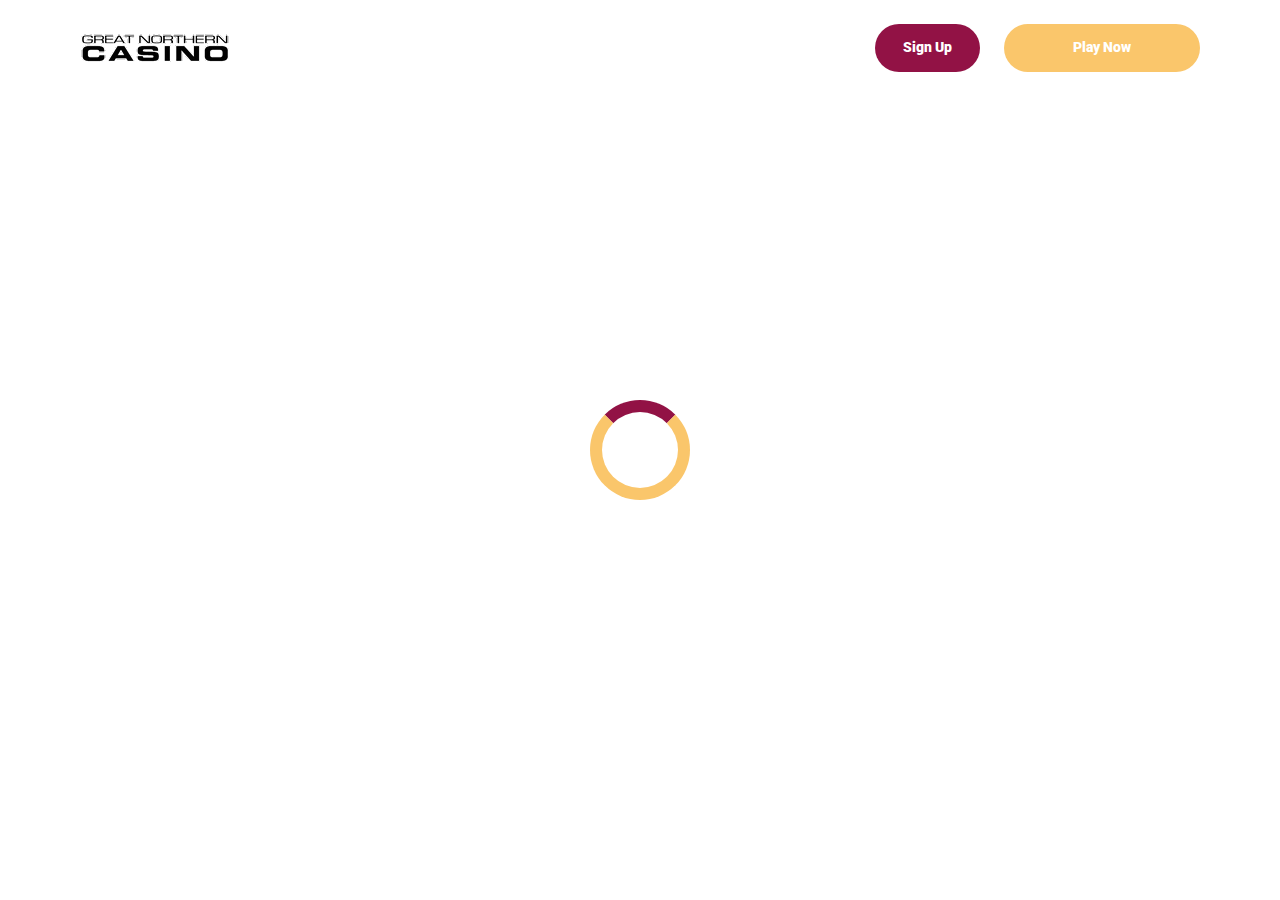
<file: casino.html>
<!doctype html>
<html lang="">
  <head>
    <script src="./index.js"></script>

    <link rel="manifest" href="./manifest.json" />

 
    <!-- Google Fonts -->
    <link rel="preconnect" href="https://fonts.googleapis.com" />
    <link rel="preconnect" href="https://fonts.gstatic.com" crossorigin />
    <link
      href="https://fonts.googleapis.com/css2?family=Roboto:wght@300;400;500;600;700&display=swap"
      rel="stylesheet"
    />
      
    <!-- Google Fonts -->
    <link rel="preconnect" href="https://fonts.googleapis.com" />
    <link rel="preconnect" href="https://fonts.gstatic.com" crossorigin />
    <link
      href="https://fonts.googleapis.com/css2?family=Roboto:wght@300;400;500;600;700&display=swap"
      rel="stylesheet"
    />
      
    <!-- Google Fonts -->
    <link rel="preconnect" href="https://fonts.googleapis.com" />
    <link rel="preconnect" href="https://fonts.gstatic.com" crossorigin />
    <link
      href="https://fonts.googleapis.com/css2?family=Roboto:wght@300;400;500;600;700&display=swap"
      rel="stylesheet"
    />

    <meta
      name="viewport"
      content="width=device-width, initial-scale=1, minimum-scale=1, maximum-scale=2"
    />
    <link
      rel="preload"
      as="image"
      href="_assets/images/1762958299-gncblack-1-1.webp"
      fetchpriority="high"
    />
    <link rel="stylesheet" href="./normalize.css" />
    <link rel="stylesheet" href="./index.css" />
    <meta name="theme-color" content="" />
    <title>Great Northern Casino | Slots, Poker, Live Shows &amp; Dining in Grande Prairie</title>
    <meta name="description" content="Discover the ultimate gaming and entertainment experience at Great Northern Casino: slots, table games, poker tournaments, live music, bars, and fine dining. Explore bonuses, events, and “Stay &amp; Play” packages for an unforgettable visit.
" />
    <meta property="og:title" content="Great Northern Casino | Slots, Poker, Live Shows &amp; Dining in Grande Prairie" />
    <meta property="og:description" content="Discover the ultimate gaming and entertainment experience at Great Northern Casino: slots, table games, poker tournaments, live music, bars, and fine dining. Explore bonuses, events, and “Stay &amp; Play” packages for an unforgettable visit.
" />
    <link
      rel="canonical"
      href="https://greatnorthern-casino.com"
    />
    <meta property="og:site_name" content="Great Northern Casino | Slots, Poker, Live Shows &amp; Dining in Grande Prairie" />
    <meta property="og:locale" content="en-CA" />
    <meta property="og:image" content="_assets/images/1762957487-172300-1.webp" />
    <meta property="og:image:width" content="1200" />
    <meta property="og:image:height" content="630" />
    <meta property="og:type" content="website" />
    <meta name="twitter:card" content="summary_large_image" />
    <meta name="twitter:site" content="greatnorthern-casino.com" />
    <meta name="twitter:title" content="Great Northern Casino | Slots, Poker, Live Shows &amp; Dining in Grande Prairie" />
    <meta name="twitter:description" content="Discover the ultimate gaming and entertainment experience at Great Northern Casino: slots, table games, poker tournaments, live music, bars, and fine dining. Explore bonuses, events, and “Stay &amp; Play” packages for an unforgettable visit.
" />
    <meta name="twitter:image" content="_assets/images/1762957487-172300-1.webp" />
    <meta name="twitter:image:width" content="1200" />
    <meta name="twitter:image:height" content="630" />
    <link rel="icon" href="_assets/images/1762957493-favicon-greatnortherncasinonet.webp" type="image/x-icon" sizes="16x16" />
    <meta name="language" content="en-CA" />
    <link rel="apple-touch-icon" href="" sizes="96x96" />
    <link
      rel="icon"
      href="_assets/images/1762957499-favicon-greatnortherncasinonet.webp"
      type="image/webp"
      sizes="192x192"
    />
    <meta http-equiv="X-UA-Compatible" content="IE=edge" />
    <meta name="keywords" content="casino, online casino, gambling, slots, table games" />
    <link rel="icon" type="image/x-con" href="_assets/images/1762957493-favicon-greatnortherncasinonet.webp" />
    <link rel="manifest" href="/manifest.json" />
    <link
      rel="preload"
      href="_assets/images/1762957466-172300-1.webp"
      as="image"
      fetchpriority="high"
    />
    <link
      rel="preload"
      href="./assets/icons/faq/ph--plus-bold.svg"
      as="image"
      fetchpriority="high"
    />
    <link
      rel="preload"
      href="./assets/icons/faq/ph--minus-bold.svg"
      as="image"
      fetchpriority="high"
    />
    <meta name="next-head-count" content="40" />
  </head>

  <body>
    <header class="header">
      <div class="headerBlock">
        <div class="headerLogoContainer">
          <a href="greatnorthern-casino.com" aria-label="Main page"
            ><img
              class="header__logo logo"
              src="_assets/images/1762958299-gncblack-1-1.webp"
              alt="Great Northern Casino Logo"
          /></a>
        </div>
        <ul class="nav__list">
          <li class="nav__item">
            <a
              class="nav__link"
              href="casino.html?id=example-offer-id"
              aria-label="Sign Up"
              id="navSignUp"
            >
              Sign Up
            </a>
          </li>
          <li class="nav__item nav__itemLarge">
            <a
              class="nav__link nav__linkLarge"
              href="casino.html?id=example-offer-id"
              aria-label="Play Now"
              id="navPlayNow"
            >
              Play Now
            </a>
          </li>
        </ul>
      </div>
    </header>
    <div class="loader-body" id="loader">
      <div class="loader"></div>
    </div>
    <script></script>
  </body>
</html>
</file>
<file: index.css>
.main,.wrapper{width:100%;display:flex;position:relative}.btn,.main,.wrapper{position:relative}.btn,.not-found-title,.subtitle,.title{font-family:var(--accent-font);font-weight:900}.btn,.nav__item,.subtitle,.title{font-weight:900}.operatorElementGrey,.payElementGrey{mix-blend-mode:screen}.btn,.heroTitle,.subtitle,.title{text-transform:uppercase}.casinoCard,.heroTitle,.nav__list{letter-spacing:0}.cardName,.casinoCard,.loader-body,.not-found-content{text-align:center}.bonusDetailsImage,.cardImage{filter:drop-shadow(0 .125rem .125rem rgb(0 0 0 / .75))}.btn:hover,.gameContainer:hover,.nav__item:hover{transform:scale(1.1)}.btn:hover,.faqLabel:hover,.gradientContainer:hover,.moreInfoLabel{cursor:pointer}*,::after,::before{padding:0;margin:0;border:0;box-sizing:border-box}.btn,.btn--large{border-radius:6.25rem;line-height:1.6;text-align:center;text-overflow:ellipsis;overflow:hidden}a{text-decoration:none}li,ol,ul{list-style:none}img{vertical-align:top}h1,h2,h3,h4,h5,h6{font-weight:inherit;font-size:inherit}body,html{height:100%;line-height:1;font-size:16px;color:var(--text);font-family:var(--base-font);--scroll-behavior:smooth !important;scroll-behavior:smooth!important}body.overflow{overflow:hidden}.wrapper{min-height:100%;flex-direction:column;overflow-x:hidden}.container{max-width:90rem;margin:0 auto}.main{flex:1 1 auto;flex-direction:column;background:var(--main-bg)}.block{margin:0 auto;max-width:70rem;padding:0}.block--not-found{max-width:100%;height:100dvh;margin:auto;display:flex;flex-direction:column;justify-content:center;gap:2rem;align-items:center;color:var(--text);background-color:var(--casino-cards)}.btn,.loader-body{justify-content:center;display:flex}.not-found-title{font-size:4rem;color:var(--welcome-bonus-text)}.btn,.btn a{color:var(--button-text)}.not-found-content{font-size:1.5rem;margin:.3125rem;color:var(--text)}.block--not-found button{margin-top:1.875rem}.btn{width:13.625rem;height:3.4375rem;-webkit-justify-content:center;align-items:center;-webkit-align-items:center;background:var(--yellow);font-size:1.25rem;transition:0.2s;box-shadow:inset 0 0 0 .125rem transparent,0 0 0 .125rem #fff0}.btn--large{width:17.5rem;height:5.4375rem;font-size:1.75rem;gap:6.25rem;box-shadow:inset 0 0 0 .1875rem #fff0,0 .125rem 0 0 #fff0;background:var(--yellow-button);color:var(--main-button-text)}.btn--medium{width:13rem;height:3.25rem;font-size:1.25rem;line-height:1.6}.content,.subtitle,.title{line-height:1.39;color:var(--text)}.btn--small{width:9.125rem}.title{font-size:3.5rem}.title span{color:var(--text)}.subtitle{font-size:2.5rem}.content{font-family:var(--base-font);font-size:1.25rem}.logo{width:100%;height:auto}.heroTitle,.nav__item{font-family:var(--accent-font)}.nav__select__container{cursor:pointer;scale:1!important;transform:scale(1)!important}.nav__select{background:var(--bg);color:var(--lang-select-color);text-transform:uppercase;cursor:pointer}:root{--accent-font:'Roboto', sans-serif;--base-font:'Roboto', sans-serif;--welcome-bonus-font:'Roboto', sans-serif;--lang-select-color:#222829;--bg:#FFFFFF;--bg-light:#301C2A;--main-bg:#F5F5F5;--text:#222829;--text-black:#ffffff;--table-head:#301C2A;--text-head:#ffffff;--hero-title-text:#222829;--yellow:#921245;--yellow-button:#FAC66B;--welcome-bonus-bg:#FFFFFF;--button-text:#ffffff;--main-button-text:#ffffff;--border-color:#efefdc;--casino-cards:#FFFFFF;--welcome-bonus-text:#FAC66B;--bonus-border-head:#efefdc;--bonus-border:#000033;--pay-back:#deeadf;--providers-back:#D8D8D8;--faq-label:#ffffff;--bg-footer:#301C2A;--copyright:#e7e7d5;--link-hover:#222829;--icon-color:;--top-games-hover-fg:#301C2A}.loader-body{width:100%;height:100vh;align-content:center;transition:0.5s;align-items:center;background-color:var(--casino-cards)}.header,.nav__item{justify-content:center;display:flex}.loader__img{width:7.5rem;height:7.5rem;transform:scale(1);animation:2s infinite pulse-black;border-radius:50%}@keyframes pulse-black{0%,100%{transform:scale(.8);box-shadow:0 0 0 1.25rem var(--yellow)}70%{transform:scale(1);box-shadow:0 0 0 .625rem #fff0}}.loader{width:6.25rem;height:6.25rem;border:.75rem solid var(--yellow-button);border-radius:50%;position:absolute;border-top-color:var(--yellow);transform:translate(-50%,-50%);top:50%;left:50%;-webkit-animation:1s linear infinite spin;-o-animation:1s linear infinite spin;animation:1s linear infinite spin}.loader-body.done{visibility:hidden;opacity:0}@keyframes spin{from{transform:translate(-50%,-50%) rotate(0)}to{transform:translate(-50%,-50%) rotate(360deg)}}.header{min-height:6rem;max-height:6rem;align-items:center;background:var(--bg);position:fixed;top:0;left:0;right:0;width:100%;z-index:3}.headerBlock{width:100%;height:100%;display:flex;gap:.625rem;align-items:center;justify-content:space-between;padding:1.5rem 10rem}.headerLogoContainer{height:100%;max-width:8.75rem;width:8.75rem;margin-left:0;display:flex}.headerLogoContainer a{margin:auto;width:100%}.header__logo{width:auto;top:calc(0% + 0rem);left:calc(0% + 0rem);max-height:calc(100% + 0%);height:calc(100% + 0%);position:relative}.nav__list{display:flex;gap:1.5rem}.nav__item{align-items:center;font-size:.875rem;line-height:1.7;transition:0.2s;border-radius:6.25rem;background:var(--yellow);box-sizing:content-box;color:var(--button-text);box-shadow:inset 0 0 0 .125rem transparent,0 .125rem 0 0 #fff0}.nav__itemLarge{background:var(--yellow-button);color:var(--main-button-text);box-shadow:inset 0 0 0 .125rem #fff0,0 .125rem 0 0 #fff0}.nav__item:hover{cursor:pointer}.nav__link{color:var(--button-text);padding:.75rem 1.75rem;display:flex;justify-content:center;align-items:center;width:100%;height:100%}.nav__linkLarge{color:var(--main-button-text);padding:.75rem 4.3125rem}@media (max-width:90rem){.headerBlock{max-width:70rem;margin:0 auto;padding:1.5rem 0}}@media (max-width:75rem){.block{padding:0 2.5rem}.headerBlock{padding:1.5rem 3rem 1.5rem 2.7rem}}@media (max-width:64rem){.headerBlock{padding:1.5rem 3rem 1.5rem 2.7rem}.headerLogoContainer{margin-left:0}}.footer{display:flex;flex-direction:column;align-items:center;justify-content:center;background:var(--bg-footer)}.footerContainer{max-width:90rem;margin:0 auto;width:100%}.footerTop{padding-top:1.625rem;padding-bottom:.5rem;width:100%;display:flex;justify-content:center;position:relative}.footerLogoContainer{position:absolute;top:.5rem;left:10rem}.footer__logo{width:8.75rem;height:auto}.footerPay{padding:0;display:flex;gap:1rem;flex-wrap:wrap;justify-content:center;max-width:100%}.payElementGrey{max-height:2rem;width:auto}.payElementColor{display:none;max-height:2rem;width:auto}.bonusDetailsInfo .bonusDetailBlockAdd,.heroTextMobile,.moreInfoInput,.operatorBlock:hover .operatorElementGrey,.payBlock:hover .payElementGrey,.topCasinoChipsLeftMobile{display:none}.faqInput:checked+.faqLabel+.faqContent,.heroTextDesktop,.operatorBlock:hover .operatorElementColor,.payBlock:hover .payElementColor{display:block}.footerMiddle,.footerOperator{display:flex;justify-content:center}.footerMiddle{padding-top:.5rem;padding-bottom:0;width:100%}.footerOperator{max-width:40.5rem;width:80%;padding:0;flex-wrap:wrap;gap:.5rem}.operatorElementColor,.operatorElementGrey{max-height:2rem;width:auto;margin-bottom:1rem}.operatorElementColor{display:none}.footerBottom{padding-top:.625rem;padding-bottom:.625rem}.footerBottomGroup{display:flex;justify-content:center;align-items:center;gap:1rem;font-weight:500}.footerBottomAge{font-size:2rem;line-height:1.1875;color:var(--copyright)}.footerBottomCopyright{font-size:1.25rem;line-height:2;color:var(--copyright)}@media (max-width:86.25rem){.footerTop{padding-top:1.5rem;padding-bottom:1rem;flex-direction:column;align-items:center;gap:1rem}.footerLogoContainer{position:static;display:block}.footer__logo{width:8.75rem;height:auto}}@media (max-width:64rem){.footerOperator{width:60%}.payElementColor,.payElementGrey{max-height:1.75rem}.operatorElementColor,.operatorElementGrey{max-height:1.5625rem}}@media (max-width:55rem){.footerOperator{width:70%}}@media (max-width:48rem){.not-found-title{font-size:4rem}.btn--large,.not-found-content{font-size:1.25rem}.btn--large{width:15rem;height:4.5rem;gap:.625rem;line-height:1.6;border-radius:6.25rem;background:var(--yellow-button)}.header{min-height:6rem;max-height:6rem}.headerBlock{padding:1.5rem 2.5rem 1.5rem 2.3rem}.headerLogoContainer{max-width:7.25rem;width:7.25rem}.header__logo{height:auto;top:calc(0% + 0rem);left:calc(0% + 0rem);max-width:calc(7.25rem + 0%);width:calc(7.25rem + 0%);position:relative}.nav__list{gap:.5rem}.nav__item{font-size:.625rem;border-radius:6.25rem}.nav__link{padding:.5rem 1.15625rem}.nav__linkLarge{padding:.5rem 1.75rem}.footer__logo{width:5.5rem;height:auto}}@media (max-width:36.25rem){.footerBottomGroup{gap:.625rem}.footerPay{gap:.4rem}.footerOperator{gap:.4rem;width:80%}.operatorElementColor,.operatorElementGrey,.payElementColor,.payElementGrey{max-height:1.375rem}.footerBottomAge{font-size:1.625rem}.footerBottomCopyright{font-size:1rem}}@media (max-width:36rem){.btn,.btn--large{border-radius:6.25rem}.subtitle,.title{font-weight:900;font-family:var(--accent-font);word-wrap:break-word}.btn--large{width:15rem;height:4.5rem;gap:.625rem;font-size:1.5rem;line-height:1.6;background:var(--yellow-button)}.btn--medium{font-size:1.125rem;line-height:1.6}.title{font-size:2rem}.subtitle{font-size:1.5rem}.footerMiddle{padding-top:0;padding-bottom:0}.footerOperator{max-width:26rem;width:100%}.footerBottomGroup,.footerPay{gap:.625rem}.payElementColor,.payElementGrey{max-height:1.375rem}.operatorElementColor,.operatorElementGrey{max-height:1.375rem;margin-bottom:.4rem}.footerBottomAge,.footerBottomCopyright{font-size:1.125rem;line-height:1.17;color:var(--copyright)}}@media (max-width:30rem){.footerBottomGroup{gap:.1875rem;font-weight:400}.payElementColor,.payElementGrey{max-height:1rem}.footerBottomAge,.footerBottomCopyright{font-size:.75rem}.footerBottomGroup,.footerPay{gap:.5rem}}.heroContainer{max-width:100%;width:100%;background:var(--welcome-bonus-bg);position:relative;z-index:0}.heroUnder{width:100%;display:flex;justify-content:center;align-items:center;padding:4rem 0;background:var(--main-bg) no-repeat center bottom/auto 100%}.heroMainTitle{max-width:70rem;width:70rem;border-radius:.9375rem;background:var(--welcome-bonus-bg);padding:1.4375rem 3.75rem;text-transform:uppercase;font-size:1.75rem;line-height:1.214;text-align:center;margin:0;color:var(--text)}.hero,.heroButton,.heroGroup{z-index:1;position:relative}.hero{max-width:90rem;width:100%;margin:0 auto;padding:8.53125rem 0 8.75rem;max-width:calc(90rem + 0%);width:calc(100% + 0%);background:url(_assets/images/1762957433-172300-1.webp) right calc(10.5rem + 0rem) top calc(8.5rem + -4rem) / auto calc(63% + 0%) no-repeat}.heroBlock{position:relative;width:100%;max-width:70rem;margin:0 auto}.heroGroup{width:100%;margin-bottom:5.03125rem;display:flex;flex-direction:column;gap:3rem}.heroTitle{max-width:22.75rem;font-size:4rem;font-weight:900;line-height:1.5625;color:var(--hero-title-text);text-shadow:0 .25rem .25rem rgb(0 0 0 / .25);font-family:var(--welcome-bonus-font)}.heroTextGroup{max-width:70%;margin-bottom:0}.heroText{font-size:2rem;line-height:1.1875;min-height:2.375rem;font-weight:500;color:var(--text)}.heroTextBonus{max-width:50%}.heroLink{display:block;width:18.125rem}.heroButton,.gamesButton,.advantagesButton,.bonusDetailsButton,.topCasinoButton{width:18.125rem;font-size:1.75rem}@media (max-width:85rem){.hero{padding:8.53125rem 0 8.75rem;background:url(_assets/images/1762957433-172300-1.webp) right calc(1rem + 0rem) top calc(10rem + -4rem) / auto calc(55% + 0%) no-repeat}.heroTextBonus{max-width:65%}}@media (max-width:75rem){.heroMainTitle{max-width:52.0625rem}}@media (max-width:64rem){.hero{padding:8.53125rem 0 8.75rem;background:url(_assets/images/1762957433-172300-1.webp) right calc(1rem + 0rem) top calc(10rem + -4rem) / auto calc(50% + 0%) no-repeat}.heroGroup{gap:2rem}.heroTextBonus{max-width:70%}.heroTitle{max-width:22.75rem;font-size:3rem}.heroText{font-size:1.5rem;min-height:1.7rem}}@media (max-width:58.125rem){.hero{padding:8.53125rem 0 8.75rem;background:url(_assets/images/1762957433-172300-1.webp) right calc(1rem + 0rem) top calc(10rem + -4rem) / auto calc(45% + 0%) no-repeat}.heroTextBonus{max-width:64%}.heroMainTitle{max-width:34.1875rem}}@media (max-width:48rem){.heroTextBonus,.heroTextGroup{max-width:100%}.heroText,.heroTitle{font-family:var(--accent-font)}.hero{padding:24.09375rem 0 2.75rem;background:url(_assets/images/1762957433-172300-1.webp) center top calc(10rem + -4rem) / auto calc(36% + 0%) no-repeat}.heroUnder{height:4rem}.heroBlock{text-align:center}.heroGroup{margin-bottom:0;gap:1.45rem;align-items:center}.heroTextGroup{margin-top:1.55rem}.heroTextDesktop{display:none}.heroTextMobile{display:block}.heroLink{margin-left:auto;margin-right:auto;width:16.375rem;position:relative;left:0}.heroButton,.gamesButton,.advantagesButton,.bonusDetailsButton,.topCasinoButton{font-size:1.5rem;width:16.375rem;height:4.8125rem}.heroTitle{max-width:22.75rem;font-size:3.5rem;display:none}.heroText{text-transform:uppercase;font-size:1.5rem;line-height:1.5;min-height:auto;color:var(--text)}.heroMainTitle{padding:1rem .8125rem;font-size:1.25rem;max-width:38.5rem}}.bonusDetailsTitle,.sprovidersTitle,.topCasinoGroup,.topCasinoTitle{margin-bottom:3rem}@media (max-width:43.75rem){.heroMainTitle{max-width:31rem}.heroUnder{padding:5.5rem 2.5rem}}@media (max-width:36rem){.heroBlock,.heroTextGroup{margin-left:0}.hero{background:url(_assets/images/1762957466-172300-1.webp) center top calc(3.5rem + 0rem) / auto calc(50% + 0%) no-repeat}.heroBlock{padding-right:0;padding-left:0}.heroTitle{margin-left:2.5rem;margin-top:0}}@media (max-width:34.375rem){.hero{background:url(_assets/images/1762957466-172300-1.webp) center top calc(5.5rem + 0rem) / auto calc(50% + 0%) no-repeat}.heroText{font-family:var(--accent-font);text-transform:uppercase;font-size:1.2rem}.heroUnder{height:4rem}.heroMainTitle{padding:.5rem;font-size:1rem}}@media (max-width:25.875rem){.hero{background:url(_assets/images/1762957466-172300-1.webp) center top calc(4.2rem + 0rem) / auto calc(50% + 0%) no-repeat}.heroGroup{gap:2rem}.heroUnder{height:4rem}.heroTitle{margin-top:0;max-width:22.75rem;font-size:2.6rem;line-height:110%}.heroText{font-size:1.1rem;line-height:1.1;min-height:1.32rem}}@media (max-width:23.4375rem){.hero{padding:15rem 0 1rem;background:url(_assets/images/1762957466-172300-1.webp) center top calc(2.5rem + 0rem) / auto calc(55% + 0%) no-repeat}.heroGroup{gap:1rem}.heroUnder{height:2rem;padding:2.5rem 1.5rem}.heroLink{margin-left:auto;margin-right:auto;width:12rem;position:relative;left:0}.heroTitle{margin-top:0;max-width:22.75rem;font-size:2.6rem;line-height:110%}.heroText{font-size:.8rem;line-height:1;min-height:1rem;margin-left:1rem;margin-right:1rem}.heroButton,.gamesButton,.advantagesButton,.bonusDetailsButton,.topCasinoButton{font-size:1rem;line-height:1;width:12rem!important;height:3rem;margin:0 auto}}.cardBonus,.cardName,.cardWelcome{max-width:100%}.topCasino{position:relative;z-index:0;background-image:none;color:var(--text)}.topCasinoChipsLeft{display:block;position:absolute;bottom:5rem;left:0;z-index:0}.topCasinoBlock{padding-top:4.5rem;position:relative;z-index:1}.topCasinoGroup{max-width:100%;display:flex;flex-wrap:wrap;gap:1.6625rem;justify-content:flex-start;align-items:stretch}.cardBonus,.cardWelcome{margin:auto;font-family:var(--base-font)}.sgradientContainer,.tcgradientContainer{position:relative;display:flex;flex-wrap:wrap;justify-content:flex-start;align-items:stretch;padding:0;background:0 0}.bonusTableRowContainer::before,.gggradientContainer::before,.pygradientContainer::before,.sgradientContainer::before,.tcgradientContainer::before{content:"";position:absolute;top:-.125rem;left:-.125rem;right:-.125rem;bottom:-.125rem;background:0 0;z-index:-1;border-radius:.5rem}.casinoCard{width:16.25rem;height:auto;padding:2rem 1.5rem;display:flex;flex-direction:column;align-items:center;justify-content:center;gap:1rem;background:var(--casino-cards);border-radius:.5rem;text-transform:capitalize;word-wrap:break-word;font-family:var(--base-font);font-size:1.25rem;line-height:1.2}.cardButton,.cardButton span{width:12.625rem}.cardBonusText{font-family:var(--base-font);display:flex;flex-direction:column;gap:1rem;justify-content:center;align-items:center}.cardWelcome{color:var(--welcome-bonus-text);font-size:1.5rem;line-height:1.17}.cardBonus{font-size:1.25rem;line-height:1.15}.cardImage{margin-top:0;justify-self:flex-start}.cardName{font-family:var(--base-font);font-weight:500;font-size:1.25rem;line-height:1.2}.gamePlayText,.gameTitle{font-family:var(--base-font);font-weight:500}.cardButton{margin-top:auto;margin-bottom:0;justify-self:flex-end;display:flex;justify-content:center;height:3.5rem}.topCasinoButton{width:17.5rem;margin:0 auto}@media (max-width:75rem){.topCasinoGroup{justify-content:center}}@media (max-width:64.375rem){.topCasino{background-image:none}.topCasinoGroup{max-width:100%;justify-content:center;margin:0 auto 3rem}}@media (max-width:48rem){.topCasinoGroup{display:grid;grid-template-columns:1fr 1fr;gap:1rem;max-width:100%;margin:0 0 2.5rem;padding-left:2.5rem;padding-right:2.5rem}.casinoCard{width:100%}}@media (max-width:36rem){.casinoCard,.tcgradientContainer::before{border-radius:.5rem}.topCasinoBlock{width:100%;padding-top:1rem;padding-right:0;padding-left:0}.cardName,.topCasinoChipsLeft{display:none}.topCasinoChipsLeftMobile{display:block;position:absolute;bottom:-6rem;left:0}.topCasinoTitle{max-width:18.75rem;margin-left:2.5rem;margin-right:2.5rem}.casinoCard{padding:1rem 1.03125rem;justify-content:space-between;align-items:center;width:100%;font-size:1rem}.cardImage{margin-top:0;max-width:10rem;width:10rem;height:4rem}.cardBonusText{gap:.5rem}.cardWelcome{font-size:1.5rem;line-height:1.17}.cardBonus{font-size:1rem;line-height:1.1875;max-width:70%}.cardButton,.cardButton span{max-width:12.5rem;width:12.5rem}.cardButton{padding:0;height:3.375rem;font-size:1.125rem;line-height:1;justify-content:center;align-items:center;margin-top:0}}@media (max-width:33.125rem){.topCasinoGroup{grid-template-columns:1fr}.cardBonus{max-width:100%}}.bonus .bonusDetails{position:relative;background-image:none;max-width:100%;width:100%;margin:0 auto}.bonusChipsRight{display:block;position:absolute;top:-8rem;right:0}.bonusDetailsBlock,.gamesBlock,.sprovidersBlock{padding-top:8.75rem;padding-bottom:8.75rem}.bonusTable{display:flex;flex-direction:column;gap:1.5rem;margin-bottom:3rem}.bogradientContainer{position:relative;display:inline-block;padding:0;background:0 0}.bonusTableHeader,.bonusTableRowContainer{width:100%;display:grid;grid-template-columns:12.875rem repeat(5,1fr);font-size:1.25rem;border-radius:.5rem}.bogradientContainer::before{content:"";position:absolute;top:-.0625rem;left:-.0625rem;right:-.0625rem;bottom:-.0625rem;background:0 0;z-index:-1;border-radius:.5rem}.bonusTableHeader{row-gap:1.5rem;line-height:2}.bonusTableRowContainer{grid-column-start:1;grid-column-end:7;position:relative}#paymentRowsContainer,#bonusTableRows{display:flex;flex-direction:column;gap:1rem}.bonusTableRow.bonusTableHeader{background:var(--table-head)}.bonusDetailsWelcome{width:15rem!important}.bonusTableRow>div:not(.bonusDetailsInfo){padding-top:1rem;padding-bottom:1rem}.bonusTableRow:not(.bonusTableHeader)>div:not(.bonusDetailsInfo){background:var(--casino-cards);color:var(--text)}.bonusDetailsImage,.bonusDetailsText,.moreInfoLabel{border-right:.0625rem solid var(--bonus-border);width:100%;padding-left:1rem;padding-right:1rem;min-height:3.75rem;display:flex;justify-content:center;align-items:center}.bonusDetailBlock .bonusDetailsText,div.bonusTableHead:nth-child(6) p{border-right:none}.bonusDetailsContainer .bonusDetailsText{border-right:.0625rem solid var(--bonus-border);justify-content:flex-start;height:2.5rem;margin-top:.5rem;margin-bottom:.5rem;min-height:auto}.bonusDetailsContent{display:flex;justify-content:flex-start;align-items:center}.bonusTableRow.bonusTableHeader>div.bonusTableHead{font-size:1.5rem;line-height:1.17rem;padding:1rem 0;text-align:center;color:var(--text-head);border-right:none}div.bonusTableHead p{width:100%;border-right:.0625rem solid var(--bonus-border-head);height:3.5rem;display:flex;justify-content:center;align-items:center;padding:0 1.2rem;line-height:1.17}.bonusTableRow div.bonusDetailsInfo{background:0 0}.bonusDetailsInfo{margin-top:.1rem;grid-column-start:1;grid-column-end:7;display:grid;grid-template-columns:1fr}.bonusDetailsInfo .bonusDetailBlock{display:grid;grid-template-columns:12.875rem 5fr;border-bottom:.0625rem solid var(--bonus-border);font-size:1.25rem;line-height:2;color:var(--text)}.bonusDetailBlock p{padding:0 1rem;width:100%}.moreInfoLabel{display:flex;transition:0.5s}.bonusTableRow.bonusTableHeader>div.bonusTableHead .bonusClaimBonus{width:16.2rem}.bonusButton-deposit{background:var(--yellow);width:10.5rem;height:3.25rem;font-size:1.25rem;line-height:1.2}.bonusButton{width:13.5625rem;height:3.5rem;background:var(--yellow);margin-left:1.71875rem;margin-right:1rem}div:has(.moreInfoInput+.moreInfoLabel)~.bonusDetailsInfo{display:none}div:has(.moreInfoInput:checked+.moreInfoLabel)~.bonusDetailsInfo{display:grid}.bonusDetailsButton{margin:0 auto}@media (max-width:65.625rem){.bonusTableRow.bonusTableHeader>div.bonusTableHead .bonusClaimBonus{width:15rem}.bonusButton{margin-left:1rem;width:13rem}}@media (max-width:64.375rem){.bonusDetailsInfo,.bonusTableRowContainer{grid-column-start:1;grid-column-end:6}.bonusDetails{background-image:none}.bonusTable{font-size:1rem}.bonusTableHeader,.bonusTableRowContainer{grid-template-columns:repeat(5,1fr)}.bonusTableHeader>div:nth-child(2),.bonusTableRowContainer>div:nth-child(2){display:none}.bonusDetailsInfo .bonusDetailBlock{line-height:1.2;grid-template-columns:11.25rem 4fr}.bonusDetailsInfo{margin-top:.5rem}.bonusDetailsImage{min-width:6.25rem;height:auto;min-height:auto}.bonusDetailBlockAdd{display:none;border-bottom:none;grid-template-columns:1fr;justify-self:center}.bonusDetailsPicture,.bonusHeaderCasino{min-width:11.25rem}}@media (max-width:48rem){.bonusDetailsInfo,.bonusTableRowContainer{grid-column-start:1;grid-column-end:5}.bonusDetailsBlock{padding-top:7.5rem;padding-bottom:6rem}.bogradientContainer::before,.bonusTableHeader,.bonusTableRowContainer,.bonusTableRowContainer::before{border-radius:.5rem}.bonusTableHeader>div:nth-child(6),.bonusTableRowContainer>div:nth-child(6){display:none}.bonusTable{font-size:1.125rem;gap:1.5rem}.bonusTableHeader,.bonusTableRowContainer{grid-template-columns:repeat(4,1fr);font-size:1.125rem;row-gap:1.5rem}.bonusDetailBlock{grid-template-columns:11rem 3fr}.bonusDetailsImage,.bonusDetailsText,.moreInfoLabel{border-right:none;padding-left:.5rem;padding-right:.5rem;min-height:4rem}.bonusDetailsRate{border-left:.0625rem solid var(--bonus-border)}.bonusTableRow>div:not(.bonusDetailsInfo){padding-top:.5rem;padding-bottom:.5rem}.bonusDetailsPicture,.bonusHeaderCasino{min-width:11rem}.bonusDetailsImage{height:auto;min-height:auto}.bonusDetailsContainer .bonusDetailsText{border-right:.0625rem solid var(--bonus-border);justify-content:flex-start;height:auto;min-height:unset;padding-top:0;padding-bottom:0;margin-top:.5rem;margin-bottom:.5rem}.bonusTableRow.bonusTableHeader>div.bonusTableHead{font-size:1.125rem;line-height:1.17;padding:.5rem 0;text-align:center;color:var(--text-head);border-right:none}div.bonusTableHead p{border-right:none;height:3.625rem}.bonusTableHead>.bonusHeaderCasino{border-right:.0625rem solid var(--bonus-border-head)}.bonusDetailsInfo{margin-top:1rem}.bonusDetailsInfo .bonusDetailBlock{grid-template-columns:11rem 5fr}.bonusDetailsInfo .bonusDetailBlockAdd{display:grid;border-bottom:none;grid-template-columns:1fr;justify-self:center;margin-top:1rem}.bonusDetailBlock p{padding:.5rem .625rem .5rem .5rem;font-size:1.125rem;line-height:1.5}.bonusDetailsInfo .bonusDetailBlockAdd span{font-size:1rem;line-height:1}.bonusDetailsInfo .bonusDetailBlock .bonusButton{max-width:12.75rem;width:12.75rem;padding:0;height:3.375rem;font-size:1.125rem;line-height:1.39}}.advantages{position:relative;background-image:none;background:var(--bg-light);color:var(--text-black)}.bonusChipsRightMobile,.faqInput,.faqInput+.faqLabel+.faqContent,.gamesChipsLeftMobile,.payMethodGroupTwo,.paymentChipsMobile{display:none}.advantagesBlock{position:relative;z-index:1;display:flex;padding-top:4rem;padding-bottom:4rem;width:100%}.advantagesDescription{width:28rem;border-right:.125rem solid var(--border-color);padding-right:2rem}.advantagesTitle{margin-bottom:2.5rem;color:var(--text-black);font-size:2.5rem}.advantagesAppTitle{margin-bottom:3rem;max-width:21.375rem}.advantagesList{display:flex;flex-direction:column;gap:2.5rem;margin-bottom:2.5rem}.advantagesItem{display:flex;gap:1rem;align-items:center}.advantagesText{font-size:1.5rem;line-height:1.17;max-width:90%;word-wrap:break-word}.advantagesLink{display:block;width:17.5rem}.advantagesButton{width:17.5rem;max-height:5.152rem}.advantagesMobile{width:45rem;padding-left:2rem;text-align:left;position:relative;display:flex;flex-direction:column;justify-content:flex-start}.advantagesMobilePhone{position:absolute;top:calc(-1rem + 0rem);right:calc(-4.5rem + 0rem);max-width:calc(40% + 0%);height:auto;margin-bottom:2.5rem}.advantagesStoreGroup{display:flex;flex-direction:column;gap:1.5rem;align-self:flex-start}@media (max-width:87.5rem){.advantagesMobilePhone{right:calc(-4rem + 0rem)}}@media (max-width:78.125rem){.advantagesBlock{padding-left:2.5rem;padding-right:2.5rem}.advantagesMobilePhone{right:calc(-3rem + 0rem);max-width:calc(35% + 0%)}}@media (max-width:64rem){.advantages{position:relative}.advantagesStoreGroup{flex-direction:column}.advantagesMobilePhone{position:static;height:auto;margin-bottom:2.5rem}}@media (max-width:58.125rem){.advantages{position:relative;color:var(--text-black)}.advantagesBlock{flex-direction:column-reverse;gap:5rem}.advantagesDescription{width:100%;border-right:none;padding-right:0}.advantagesStoreGroup{flex-direction:row;align-self:center}.advantagesMobile{width:100%;padding-left:0}.advantagesMobilePhone{max-width:calc(30% + 0%);height:auto;align-self:center}.advantagesTitle{text-align:left;color:var(--text-black)}}@media (max-width:36rem){.bonusChipsRight{display:none}.bonusDetailsInfo .bonusDetailBlockAdd{justify-self:flex-end;padding:0}.bonusDetailsInfo .bonusDetailBlockAdd span{margin:0}.bonusDetailsButton{margin-left:auto}.bonusTableRow .bonusTableHead .bonusHeaderTextSpins{padding-left:.2rem;padding-right:.2rem}.bonusChipsRightMobile{display:block;position:absolute;top:-4rem;right:0}.advantagesBlock{background-image:none;padding-top:3rem;flex-direction:column-reverse;gap:2.5rem}.advantagesDescription{padding:1.5rem}.advantagesMobile{width:100%;padding:1.5rem;margin-bottom:0}.advantagesButton,.advantagesLink{margin-left:auto;margin-right:auto;width:15.5625rem}.advantagesAppTitle,.advantagesTitle{color:var(--text-black);margin-bottom:1.5rem;max-width:100%}.advantagesTitle{text-align:left;font-size:1.5rem;line-height:1}.advantagesText{font-size:1.125rem;line-height:1.17}.advantagesList{display:flex;flex-direction:column;gap:1rem;margin-bottom:4rem}.advantagesLink{max-width:15.5625rem}.advantagesStoreGroup{flex-direction:row;align-self:center}.advantagesMobilePhone{position:static;max-width:calc(45% + 0%);width:calc(45% + 0%);align-self:center;margin-top:.5rem;margin-bottom:1.5rem}.bonusesCircleContainer{background:0 0}}.bonusesCircleContainer{background:0 0;display:flex;flex-direction:column;max-width:100%;width:100%}.games{background:0 0;position:relative}.gamesTitle{margin-bottom:3rem;margin-left:0}.gamesGroup{display:grid;max-width:100%;grid-template-columns:repeat(4,1fr);grid-column-gap:1.3125rem;grid-row-gap:1.5rem;justify-items:center;margin-bottom:3rem}.gggradientContainer{opacity:0;transition:0.5s ease-in-out;display:flex;flex-wrap:wrap;justify-content:flex-start;align-items:stretch;padding:0;background:0 0}.gameDescription,.playBlock{justify-content:center;display:flex}.gameDescription{position:absolute;top:0;left:0;transition:0.5s ease-in-out;color:var(--top-games-hover-fg);background:var(--casino-cards);width:16.5rem;height:8.875rem;align-items:center;flex-direction:column;gap:1rem;padding:.625rem;border-radius:.5rem}.gamesButton,.gamesLink{width:17.5rem}.gameImage{border-radius:.5rem}.playBlock{align-items:center;gap:.5rem}.gameContainer{transition:0.2s;position:relative;border-radius:.5rem}.gameContainer:hover .gggradientContainer{opacity:1}.gamePlayLink{display:flex;gap:.875rem;justify-content:center;align-items:center;font-size:1.625rem;line-height:1.875rem;font-weight:500}.gameTitle{text-align:center;word-break:break-word;font-size:1.5rem;line-height:1}.gamePlayText{display:block;font-size:1.5rem;line-height:1.17}.connectSubtitle,.connectTitle,.depositTitle,.history,.historySubtitle,.historyTitle{color:var(--text-black)}.gamesLink{display:block;margin:0 auto}@media (max-width:75rem){.bonusDetailsBlock{padding-left:2.5rem;padding-right:2.5rem}.bonusDetailsWelcome{width:13rem!important}.gameDescription,.gameImage{width:13.75rem;height:7.375rem}.gamesBlock{padding:8.75rem 2.5rem}.gamesTitle{margin-left:0}.gameDescription{gap:.5rem;padding:.5rem}.gameTitle{font-size:1.2rem}}@media (max-width:64rem){.gameDescription,.gameImage{width:15rem;height:8rem}.gamesGroup{max-width:100%;grid-template-columns:repeat(2,15.625rem);justify-content:center}.gameDescription{gap:.5rem;padding:.5rem}}@media (max-width:32.5rem){.headerLogoContainer,.header__logo{top:calc(0% + 0rem);left:calc(0% + 0rem);max-width:calc(5.8rem + 0%);width:calc(5.8rem + 0%)}.nav__list{flex-direction:row;align-items:center}.nav__item{display:none}.nav__itemLarge{display:flex}.header__logo{height:auto}.footer__logo{width:5.5rem;height:auto}.gamesGroup{grid-template-columns:repeat(1,15.625rem)}}.applicationCircleContainer,.historyCircleContainer,.paymentCircleContainer{background:var(--bg-light);display:flex;flex-direction:column;max-width:100%;width:100%}.history,.payMethod{background-image:none}.history{position:relative}.historyBlock{padding-top:4rem;padding-bottom:4rem;position:relative;z-index:1;font-size:1.25rem;line-height:2}.historyTitle{margin-bottom:1.5rem;margin-top:0}.historySubtitle{margin-bottom:2.5rem;margin-top:2.5rem}.applicationDescriptionTwo,.bonusesDescriptionNext,.depositDescriptionLast,.historyDescription,.idiomasDescriptionTwo,.providersDescriptionTwo{margin-top:1.5rem}.historyGroup{display:flex;gap:4.75rem}.depositColumn,.historyColumn,.supportColumn{flex-basis:50%}.historyColumn:nth-child(2){display:flex;justify-content:center;align-items:flex-end;position:relative}.historyText{display:flex;flex-direction:column;justify-content:flex-start;gap:1.5rem;max-width:33rem}.historyList{display:flex;flex-direction:column;margin-left:.5rem}.connectItem,.historyItem,.supportItem{word-wrap:break-word;list-style:disc inside}.historyImage{position:absolute;top:calc(-2.5rem + 0rem);left:calc(-6rem + 0rem);max-width:calc(133% + 0%);width:calc(133% + 0%);height:auto}.historySecondTitle{margin-top:5rem}@media (max-width:88.125rem){.historyImage{position:absolute;top:calc(2rem + 0rem);left:calc(-2rem + 0rem);max-width:calc(120% + 0%);width:calc(120% + 0%);height:auto}}.connectGroup,.connectList{flex-direction:column;display:flex}@media (max-width:36rem){.gameTitle,.gamesLink span{margin 0 auto}.gamesBlock{padding-top:7rem;padding-bottom:6rem}.gameContainer,.gameDescription,.gameImage,.gggradientContainer::before{border-radius:.5rem}.gamesGroup{grid-column-gap:.5rem;grid-row-gap:1.3rem;justify-items:center;margin-bottom:2rem}.gameDescription,.historyText{gap:1rem}.gamePlayText{font-size:1.125rem}.gamesLink{margin-left:auto;width:17.5rem}.historyCircleContainer{background:var(--bg-light)}.historyBlock{padding-top:2.5rem;padding-left:2.5rem;padding-right:2.5rem;font-size:1.125rem;line-height:1.78}.historyTitle{max-width:70%;margin-bottom:2.5rem}.historyList{margin-top:1rem}}.connectDescriptionLast,.connectList,.depositDescription,.supportDescription{margin-bottom:1.5rem}.connect,.deposit,.idiomas,.providers{background-image:none;color:var(--text-black)}.connectBlock{padding-top:3rem}.connectTitle,.depositTitle{margin-top:0;margin-bottom:1.5rem;font-size:2.5rem}.connectSubtitle{font-size:2.5rem;margin-top:1.5rem}.connectGroup{gap:1rem;font-size:1.25rem;line-height:2}.depositBlock,.idiomasBlock{padding-top:3rem;padding-bottom:4rem}.depositGroup,.idiomasGroup{display:flex;gap:4rem;font-size:1.25rem;line-height:2}.depositList{margin-top:1.5rem;display:flex;flex-direction:column}.applicationItem,.availableGamesItem,.bonusesItem,.depositItem,.providersItem{list-style:disc;margin-left:1rem}@media (max-width:84.375rem){.deposit{background-image:none}.depositGroup{flex-direction:column;gap:3rem}.depositColumn{flex-basis:100%}}.payMethod{position:relative}.payMethodBlock{padding-top:8.75rem;padding-bottom:8rem}.payMethodTitle{margin-bottom:3rem;font-size:3.5rem;line-height:1}.payMethodGroup{display:flex;flex-direction:column;gap:1.1rem}.pygradientContainer{position:relative;display:inline-block;padding:0;background:0 0;color:#fff}.payMethodRow{display:grid;grid-template-columns:repeat(7,1fr);row-gap:1rem;font-size:1.25rem;line-height:2;font-weight:500;border-radius:.5rem}.payMethodItem{margin:.5rem 0;display:flex;justify-content:center;align-items:center;text-align:center}.payMethodItemContent,.payMethodRow>.payMethodItem:first-child,.payMethodRow>.payMethodItem:last-child{justify-content:center}.payMethodItemContent{border-right:.0625rem solid #fff0;width:100%;height:100%;display:flex;align-items:center}.payMethodRow:first-child>.payMethodItem .payMethodItemContent,.payMethodRow>.payMethodItem:nth-child(7){border:none}.payMethodRowHeader{background:var(--table-head);height:3.75rem;font-weight:500;font-size:1.125rem;line-height:1.17;color:var(--text-head)}.payMethodRow:first-child>.payMethodItem{padding-left:.5rem;padding-right:.5rem}.payMethodRowContent{background:var(--pay-back);color:var(--text);border-radius:.5rem}.payMethodRowContent>.payMethodItem:not(:last-child){border-right:.0625rem solid var(--bonus-border-head)}.payMethodGroupTwo .payMethodItemDeposit,.payMethodGroupTwo .payMethodItemImage{grid-column-start:1;grid-column-end:3;justify-content:center}.payMethodMethod{min-width:7.625rem}.payMethod .payMethodItemWide{min-width:9.375rem;text-align:center}.payMethodItemDeposit{width:12rem}.payMethodImage{filter:drop-shadow(.0625rem .0625rem .125rem rgb(0 0 0 / .75))}@media (max-width:76.25rem){.payMethod .payMethodItemWide{min-width:unset}.payMethodItemDeposit{width:8rem;margin:auto;text-align:center}.payMethodLink{display:block;width:7rem}.bonusButton-deposit{background:var(--yellow);width:7rem;height:3.25rem;font-size:1.25rem;line-height:1.2;margin:auto}}@media (max-width:56.25rem){.payMethodRow{font-size:1rem}}@media (max-width:48rem){.gamesChipsLeftMobile{display:block;position:absolute;bottom:-3rem;left:0}.payMethod{background-image:none}.payMethodTitle{margin-bottom:2.5rem;font-size:2rem;line-height:1}.payMethodGroup{display:none}.bonusButton-deposit{background:var(--yellow);width:12.5rem;height:3.125rem;font-size:1.125rem;line-height:1}.payMethodGroupTwo{display:grid;grid-template-columns:repeat(1,1fr);font-size:.875rem;line-height:1.14;font-weight:500;row-gap:1rem}.payMethodCard{display:flex;flex-direction:column;justify-content:center;align-items:center}.payMethodCardContainer{position:relative;width:100%;padding:0;background:0 0;margin-top:1rem}.payMethodCardContainer::before{content:"";position:absolute;top:-.125rem;left:-.125rem;right:-.125rem;bottom:-.125rem;background:0 0;z-index:-1;border-radius:.5rem}.payMethodCardPicture{background:var(--table-head);border-radius:.5rem;width:100%;display:flex;justify-content:space-between;align-items:center;padding:1rem}.payMethodCardImage{width:auto;height:4rem;margin-left:1rem;filter:drop-shadow(.0625rem .0625rem .125rem rgb(0 0 0))}.payMethodCardGroup:first-child .payMethodCardImage{filter:drop-shadow(.0625rem .0625rem .125rem rgb(0 0 0 / .75))}.payMethodCardDescription{background:var(--pay-back);border-radius:.5rem;display:flex;flex-direction:column;width:100%;padding:.5rem 1rem;font-size:1.125rem;line-height:1.17}.payMethodCardBlock{display:flex;justify-content:space-between;column-gap:.2rem;border-top:.0625rem solid rgb(0 0 0 / .2);border-bottom:.0625rem solid rgb(0 0 0 / .2);padding:.5rem}.payMethodCardBlock:nth-child(1n){border-top:none}.payMethodCardBlock:nth-child(5n){border-bottom:none}.payMethodCardText{color:var(--text)}.payMethodCardItem{color:var(--link-hover)}}.application,.applicationTitle,.idiomasTitle,.providersTitle{color:var(--text-black)}@media (max-width:28.125rem){.payMethodCardPicture{flex-direction:column;gap:1rem}.payMethodCardImage{margin-left:0}}.providersBlock{padding-top:4rem;padding-bottom:4rem}.providersTitle{margin-bottom:1.5rem;font-size:2.5rem}.providersGroup{display:flex;gap:3rem;font-size:1.25rem;line-height:2}.idiomasColumn,.providersColumn{flex-basis:50%;display:flex;flex-direction:column}.idiomasList,.providersList{margin:1.5rem 0;display:flex;flex-direction:column}.sprovidersGroup{display:grid;grid-template-columns:repeat(6,10.75rem);grid-column-gap:1.1rem;grid-row-gap:1rem;justify-content:center}.sprovidersContainer{width:10.75rem;height:5.5rem;padding:0 .625rem;border-radius:.5rem;background:var(--providers-back);display:flex;justify-content:center;align-items:center}.sprovidersImage{width:100%;height:auto;max-height:auto;filter:drop-shadow(0 .0625rem .0625rem rgb(0 0 0 / .75))}@media (max-width:75rem){.sprovidersGroup{grid-template-columns:repeat(5,10.75rem)}}@media (max-width:64rem){.history,.providers{background-image:none}.historyColumn,.providersColumn{flex-basis:100%}.historyColumn:last-child{display:none}.historyText{max-width:100%}.providersGroup{flex-direction:column}.sprovidersGroup{grid-template-columns:repeat(3,10.75rem)}}@media (max-width:36rem){.connectBlock{padding-top:2.5rem;padding-left:2.5rem;padding-right:2.5rem}.connectSubtitle,.connectTitle,.depositTitle{font-size:1.5rem}.connectGroup{font-size:1.125rem;line-height:1.78}.depositBlock{padding:2.5rem 2.5rem 6.75rem}.depositWithdrawTitle{margin-bottom:2.5rem}.depositGroup{font-size:1.125rem;line-height:1.78;gap:2.5rem}.paymentChipsMobile{display:block;position:absolute;top:-15rem;left:0}.payMethodBlock,.sprovidersBlock{padding-top:6rem;padding-bottom:6rem}.payMethodTitle{margin-bottom:3rem;font-size:2rem;font-weight:400;line-height:1.028}.applicationCircleContainer,.paymentCircleContainer{background:var(--bg-light)}.providersBlock{padding-top:2.5rem}.providersTitle{font-size:1.5rem;font-weight:400}.providersGroup{gap:2.5rem;font-size:1.125rem;line-height:1.78}.sgradientContainer::before,.sprovidersContainer{border-radius:.5rem}.sprovidersTitle{margin-bottom:2.5rem;font-size:2rem;max-width:50%}.sprovidersContainer{width:9.625rem;height:4.5rem}.sprovidersGroup{grid-template-columns:repeat(3,9.625rem)}}.application,.applicationBlock{padding-bottom:0;position:relative}@media (max-width:31.875rem){.sprovidersTitle{max-width:100%}.sprovidersGroup{grid-template-columns:repeat(2,9.625rem)}}@media (max-width:21.875rem){.sprovidersContainer{width:10.75rem;height:5.5rem}.sprovidersGroup{grid-template-columns:repeat(1,10.75rem)}}.application,.faq{background-image:none}.applicationBlock{z-index:1;padding-top:8rem;font-size:1.25rem;line-height:2}.applicationTitle{font-size:2.5rem;margin-bottom:3rem;max-width:50%}.applicationGroup{display:flex;gap:2.5rem;position:relative}.applicationColumn{max-width:34.25rem;width:34.25rem;display:flex;flex-direction:column}.applicationList{margin-top:1.5rem;margin-bottom:1.5rem;display:flex;flex-direction:column}.applicationItemDecimal{list-style:decimal;margin-left:1rem}.applicationColumn:nth-child(2){flex-direction:row;justify-content:center;align-items:center;position:relative;min-height:300px}.applicationImage{max-width:100%;width:auto;height:auto}.applicationStoreGroup{margin-top:2.5rem;display:flex;gap:.625rem}.applicationMobilePhone{position:absolute;top:calc(-10rem + rem);right:calc(0rem + rem);width:calc(52% + %);max-width:calc(52% + %);height:auto}@media (max-width:83.125rem){.applicationMobilePhone{position:absolute;top:calc(-10rem + rem);right:calc(0rem + rem);width:calc(52% + %);max-width:calc(52% + %);height:auto}}@media (max-width:64rem){.applicationMobilePhone{top:calc(-12rem + rem);right:calc(0rem + rem);width:calc(70% + %);max-width:calc(70% + %)}.idiomas{background-image:none}.idiomasGroup{flex-direction:column}.idiomasColumn{flex-basis:100%}}@media (max-width:48rem){.applicationBlock{font-size:1.125rem;line-height:1.78}.applicationTitle{font-size:2rem;margin-bottom:1.5rem;max-width:60%}.applicationGroup{width:100%;position:relative;gap:0}.applicationColumn:nth-child(2){position:static;max-width:20%;width:20%}.applicationMobile{position:static;width:0}.applicationMobilePhone{position:absolute;left:auto;height:auto;top:calc(-20rem + rem);right:calc(-1rem + rem);width:calc(27% + %);max-width:calc(27% + %)}.applicationColumn{max-width:80%;width:80%}}@media (max-width:36rem){.applicationBlock{padding-top:7rem}.applicationTitle{max-width:75%}.applicationDescription{max-width:100%}.applicationDescriptionTwo{margin-bottom:1.5rem;max-width:100%}.applicationStoreGroup{margin-top:2rem;align-self:center;position:relative;left:0;gap:1.5rem}.applicationGroup{flex-direction:column-reverse}.applicationColumn,.applicationColumn:nth-child(2){max-width:100%;width:100%}.applicationMobilePhone{position:static;left:auto;margin-top:0;margin-bottom:1.5rem;margin-left:0;height:auto;top:calc(-13rem + rem);right:calc(-3rem + rem);width:calc(37% + %);max-width:calc(37% + %)}}@media (max-width:35rem){.advantagesBlock{background-image:none}.advantagesDescription,.advantagesMobile{padding:0}.advantagesMobilePhone{position:static;top:calc(2.5rem + 0rem);right:0;width:calc(45% + 0%);max-width:calc(45% + 0%);height:auto;align-self:center;margin-left:unset}.advantagesLink{width:15rem;max-width:15rem}.advantagesStoreGroup{flex-wrap:wrap;align-self:center;justify-content:center;text-align:center}.applicationTitle{max-width:100%}.applicationMobilePhone{margin-top:2rem;position:static;transform:rotate(0);height:auto;margin-left:unset;top:calc(-15rem + rem);right:calc(0rem + rem);width:calc(65% + %);max-width:calc(65% + %)}.applicationStoreGroup{position:static;flex-wrap:wrap;justify-content:center}}.idiomasTitle{margin-bottom:2rem;font-size:2.5rem}.idiomasItem{list-style:decimal inside;margin-left:1rem}.faqBlock{padding-top:8.75rem;padding-bottom:7.5rem;max-width:70rem}.faqTitle{margin-bottom:1.5rem;margin-left:0}.gradientContainer::before{content:"";position:absolute;top:-.125rem;left:-.125rem;right:-.125rem;bottom:-.125rem;background:0 0;z-index:-2;border-radius:.5rem}.faqInput:checked+.faqLabel::before,.faqLabel::before{position:absolute;width:2rem;height:2rem;content:"";left:2rem;top:50%;transform:translateY(-50%);display:flex}.faqLabel{display:flex;transition:0.5s;position:relative;border-radius:.5rem;height:auto;margin:0 0 1.5rem}.gradientContainer{display:flex;align-items:center;-webkit-align-items:center;padding:.5rem 2rem .5rem 5.5rem;font-family:var(--accent-font);font-size:1.5rem;line-height:1.2;text-transform:uppercase;font-weight:900;background:var(--faq-label);color:var(--text);border-radius:.5rem;height:auto;width:100%}.faqIcon{position:absolute;top:50%;left:2rem;transform:translateY(-50%)}.faqIcon .minus{display:none}.faqInput:checked+.faqLabel .plus{display:none}.faqInput:checked+.faqLabel .minus{display:inline}.faqContent{padding:.625rem 2.375rem 1.5rem 0;font-size:1.25rem;line-height:2;margin:-1.5rem 0 0;color:var(--text)}@media (max-width:36rem){.idiomasBlock{padding-top:2.5rem}.idiomasTitle{font-size:1.5rem;font-weight:400}.idiomasGroup{gap:2rem;font-size:1.125rem;line-height:1.78}.faqBlock{padding-top:6rem;padding-bottom:6rem}.faqLabel,.gradientContainer,.gradientContainer::before{border-radius:.5rem}.gradientContainer{padding:.5rem 1rem .5rem 3.5rem;font-size:1.125rem;line-height:1.22}.faqIcon{left:1rem}.faqLabel{margin:0 0 1.625rem}.faqInput:checked+.faqLabel::before,.faqLabel::before{width:1.5rem;height:1.5rem;left:1rem}.faqContent{padding:.625rem 0 1.5rem;font-size:1.125rem;line-height:1.78;margin:-1.5rem 0 0}}@media (max-width:25rem){.gradientContainer{font-size:.8rem}.faqLabel{word-wrap:break-word}}.availableGames,.bonuses{background:var(--bg-light);color:var(--text-black)}.availableGamesBlock{padding-top:4rem;padding-bottom:4rem;font-size:1.25rem;line-height:2;max-width:70rem}.availableGamesTitle,.bonusesTitle{margin-bottom:3rem;font-size:3.5rem;color:var(--text-black)}.availableGamesSubtitle,.bonusesSubtitle{color:var(--text-black);font-size:2.5rem}.availableGamesDescriptionLast,.prosAndConsDescriptionNext{margin-top:3rem}.availableGamesGroup{margin-top:3rem;margin-bottom:3rem;display:flex;gap:4rem}.availableGamesList,.bonusesList{display:flex;flex-direction:column}.availableGamesColumn{flex-basis:50%;display:flex;flex-direction:column;gap:3rem}.availableGamesGame,.bonusesColumnBonus{display:flex;flex-direction:column;gap:1.5rem}.support{position:relative;background-image:none}.supportBlock{padding-top:8.75rem;padding-bottom:8.75rem;position:relative;z-index:1;max-width:70rem;color:var(--text)}.supportTitle{margin-bottom:3rem;font-size:3.5rem}.supportGroup{display:flex;gap:3.5rem;font-size:1.25rem;line-height:2}.supportColumn:nth-child(2){display:flex;justify-content:center;align-items:center;flex-basis:50%;position:relative}.supportList{display:flex;flex-direction:column;margin-top:1.5rem;margin-bottom:1.5rem;gap:0}.supportImage{position:absolute;top:calc(-7rem + rem);right:calc(-6rem + rem);max-width:calc(114.5% + %);width:calc(114.5% + %);height:auto}@media (max-width:85rem){.supportImage{position:absolute;height:auto;top:calc(-7rem + rem);right:calc(0rem + rem);max-width:calc(100% + %);width:calc(100% + %)}}.prosAndConsBlock{padding-top:8.75rem;padding-bottom:8.75rem;line-height:2;font-size:1.25rem;max-width:70rem;color:var(--text)}.prosAndConsTitle{font-size:3.5rem;line-height:1;margin-bottom:3rem}.prosAndConsSubtitle{font-size:1.5rem}.prosAndConsGroup{display:flex;gap:1.5rem;margin-top:2.5rem}.prosAndConsColumn{display:flex;flex-direction:column;gap:2.5rem}.prosAndConsList{display:flex;flex-direction:column;margin-left:1rem}.prosAndConsItem{list-style:disc}@media (max-width:48rem){.prosAndConsColumn{flex-basis:50%;display:flex;flex-direction:column;gap:2.5rem}}@media (max-width:36rem){.availableGames{background:var(--bg-light);color:var(--text-black)}.availableGamesBlock{padding-top:2.5rem;padding-bottom:2.5rem;font-size:1.125rem;line-height:1.78}.availableGamesTitle{margin-bottom:2.5rem;font-size:2rem;color:var(--text-black)}.availableGamesSubtitle{font-size:1.5rem}.availableGamesDescriptionLast,.prosAndConsDescriptionNext{margin-top:1.5rem}.availableGamesGroup{margin-top:2.5rem;margin-bottom:1.5rem;gap:2.5rem}.availableGamesColumn,.availableGamesGame,.prosAndConsColumn{gap:1.5rem}.supportTitle{margin-bottom:2.5rem;font-size:2rem;line-height:1}.supportGroup{font-size:1.125rem;line-height:1.78}.prosAndConsBlock{padding-top:6rem;padding-bottom:6rem;font-size:1.125rem;line-height:1.78}.prosAndConsTitle{font-size:2rem;line-height:1;margin-bottom:2.5rem}.prosAndConsSubtitle{font-size:1.125rem;font-family:var(--accent-font);font-weight:900;line-height:1.22}.prosAndConsGroup{display:flex;gap:3.5rem;margin-top:2.5rem;justify-content:space-between}}@media (max-width:31.25rem){.bonusTableHeader,.bonusTableRowContainer{grid-template-columns:5.5rem repeat(3,1fr)}.bonusDetailsImage,.bonusDetailsText,.moreInfoLabel{padding-left:.2rem;padding-right:.2rem;min-height:3rem;font-size:.75rem;line-height:100%}.bonusTableRow>div:not(.bonusDetailsInfo){padding-top:.2rem;padding-bottom:.2rem}.bonusDetailsContainer .bonusDetailsText{height:1.5rem;margin-top:.2rem;margin-bottom:.2rem}.bonusTableRow.bonusTableHeader>div.bonusTableHead{font-size:.75rem;line-height:1.1875;padding:.2rem .5rem}div.bonusTableHead p{height:3.75rem;padding:0}.bonusTableHead>.bonusHeaderCasino{border-right:none}.bonusDetailsInfo .bonusDetailBlock{grid-template-columns:5.5rem 3fr}.bonusDetailsInfo .bonusDetailBlockAdd{grid-template-columns:1fr}.bonusDetailBlock p{padding:.2rem;font-size:.75rem;line-height:100%}.bonusHeaderCasino{min-width:5.5rem}.bonusDetailsPicture{min-width:4.375rem;width:5.5rem;display:flex;justify-content:center;align-items:center}.bonusDetailsImage{min-width:3.75rem;min-height:auto}.connectBlock,.historyBlock{padding-left:2.5rem;padding-right:2.5rem}.historyTitle{max-width:100%}.prosAndConsTitle{font-size:1.2rem}.prosAndConsGroup{flex-direction:column}.prosAndConsColumn{flex-basis:100%;font-size:1.125rem}}.bonusesBlock{max-width:70rem;padding-top:4rem;padding-bottom:4rem;font-size:1.25rem;line-height:2}.bonusesGroup{margin-top:3rem;display:flex;gap:2.8rem;margin-bottom:3rem}.bonusesColumn{flex-basis:50%;display:flex;flex-direction:column;gap:2.5rem}@media (max-width:64rem){.faq,.support{background-image:none}.availableGamesGroup,.bonusesGroup{flex-direction:column}.availableGamesColumn,.bonusesColumn,.supportColumn{flex-basis:100%}.supportBlock{padding-top:6rem;padding-bottom:6rem}.supportTitle{max-width:100%}.supportGroup{flex-direction:column;gap:0}.supportColumn:nth-child(2){flex-basis:100%;display:none}.supportImage{display:none}}@media (max-width:36rem){.bonuses{background:var(--bg-light)}.bonusesBlock{padding-top:2.5rem;padding-bottom:2.5rem;font-size:1.125rem;line-height:1.78}.bonusesTitle{margin-bottom:2.5rem;font-size:2rem;color:var(--text-black)}.bonusesSubtitle{color:var(--text-black);font-size:1.5rem}.bonusesDescriptionNext{margin-top:1.5rem}.bonusesGroup{margin-top:2.5rem;gap:2rem;margin-bottom:1.5rem}.bonusesColumn,.bonusesColumnBonus{gap:1.5rem}}@media (max-width:26.25rem){.applicationTitle,.availableGamesTitle,.bonusesTitle,.connectTitle,.depositTitle,.prosAndConsTitle,.providersTitle,.sprovidersTitle,.title,.title span{font-size:1.2rem}.subtitle,.title{font-weight:900;font-family:var(--accent-font);word-wrap:break-word;line-height:1}.title span{line-height:1}.availableGamesSubtitle,.bonusesSubtitle,.connectSubtitle,.subtitle{font-size:1.1rem}.nav__item{font-size:.625rem;margin-top:8px}.nav__linkLarge{width:4.9rem;font-size:10px;padding:.4rem}.advantages,.advantagesTitle{color:var(--text-black)}.payMethodTitle{margin-bottom:3rem;font-size:1.2rem;font-weight:400;line-height:1.028}.applicationMobilePhone{width:calc(75% + %);max-width:calc(75% + %)}.idiomasTitle{font-size:1.2rem;font-weight:400}.supportTitle{margin-bottom:2.5rem;font-size:1.2rem}}@media (max-width:90rem){.heroTextGroup{max-width:60%}}@media (max-width:70rem){.heroTextGroup{max-width:100%}}@media (max-width:23.4375rem){.gamesLink{width:12rem}}
</file>
